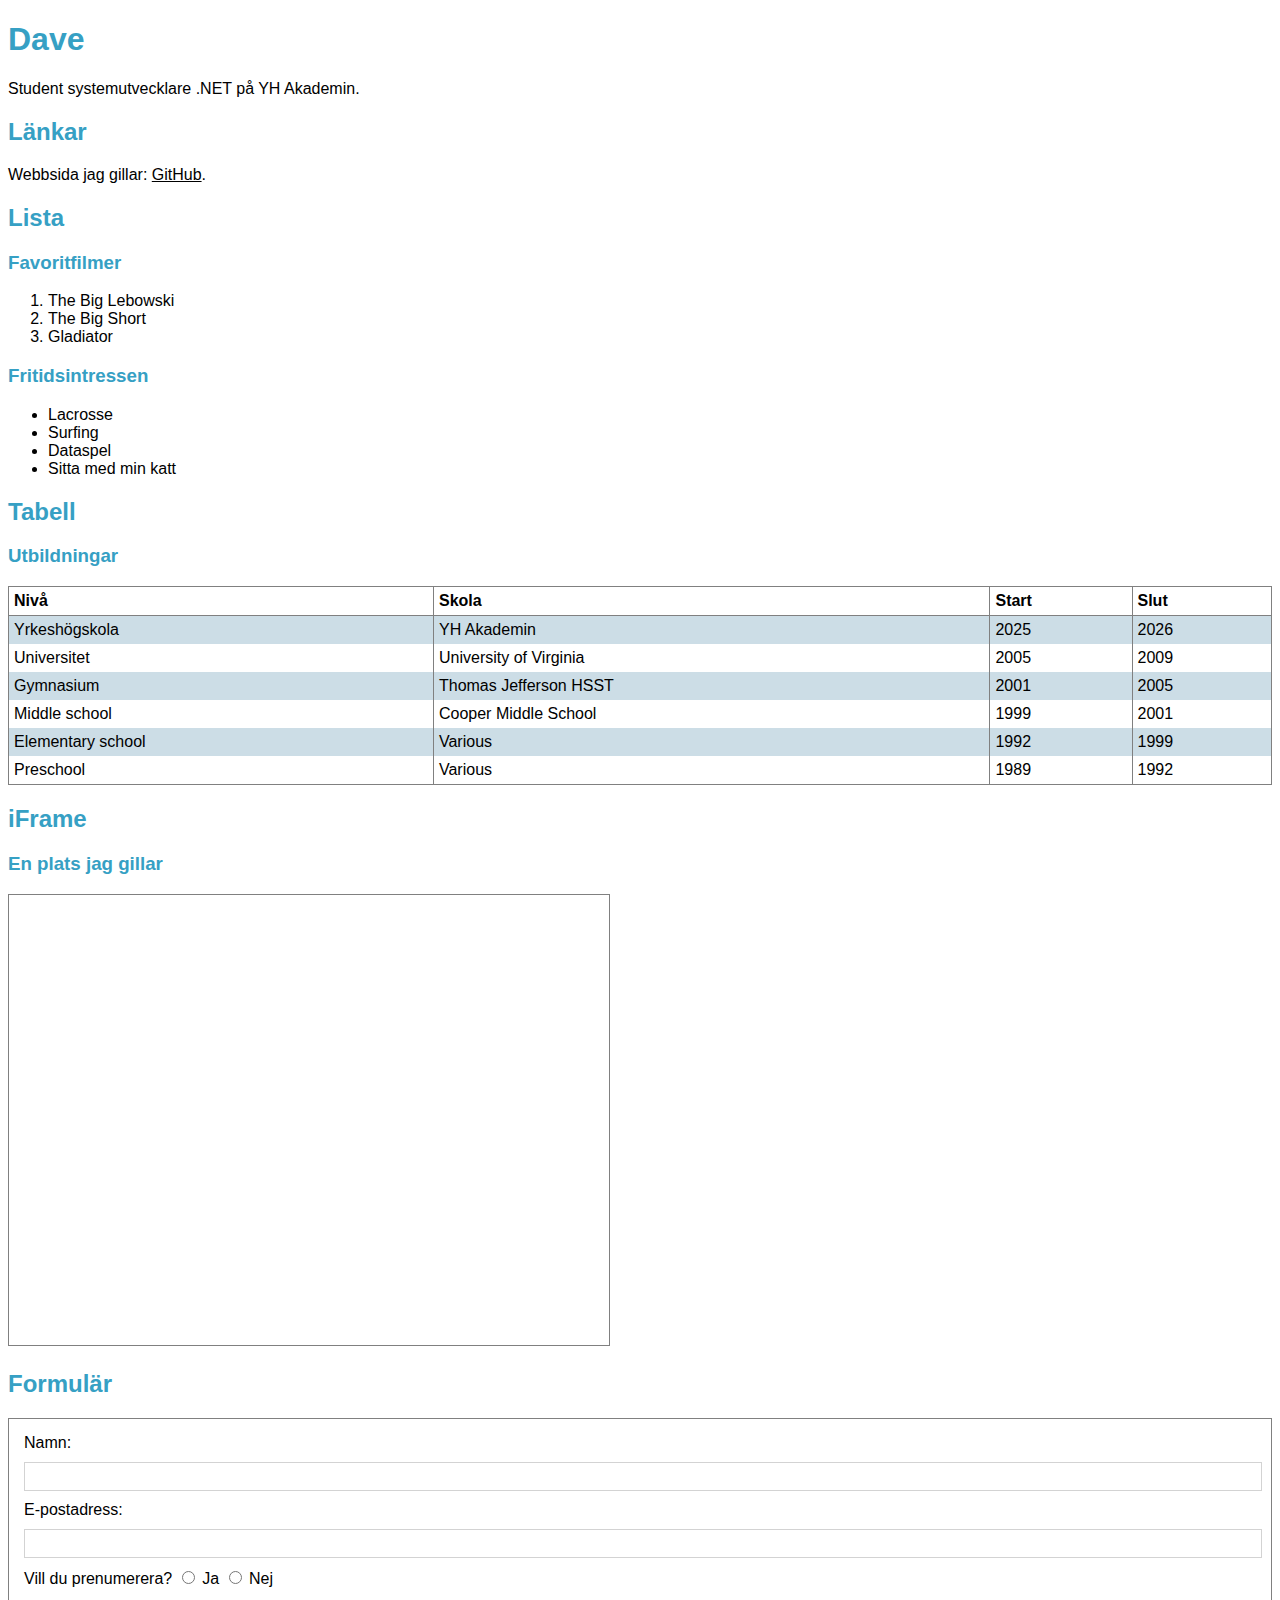
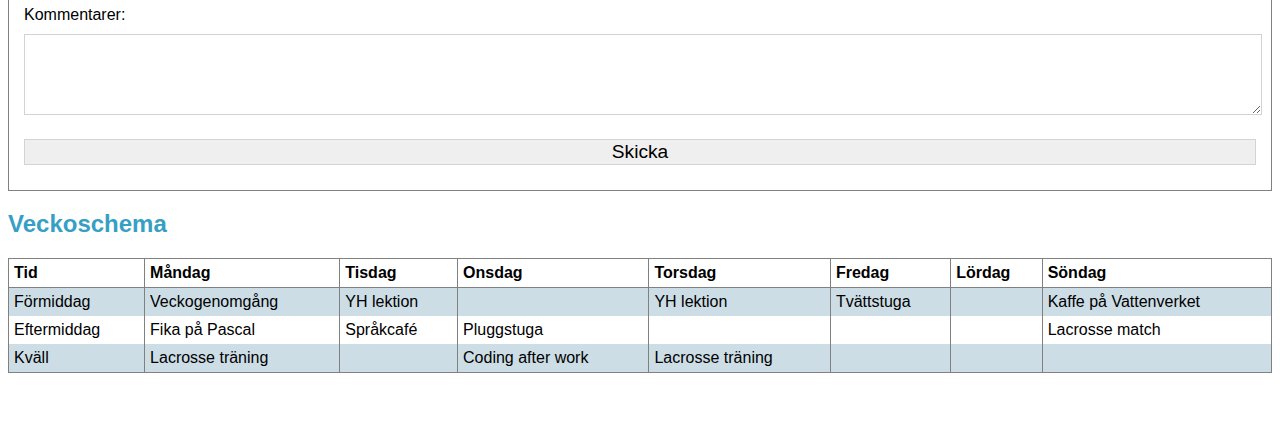
<file: ovning-personlig-profilsida.html>
<!DOCTYPE html>
<html>
    <head>
        <link rel="stylesheet" type="text/css" href="ovning-personlig-profilsida-style.css" />
    </head>
    <body>
        <h1>Dave</h1>
        <p>Student systemutvecklare .NET på YH Akademin.</p>
        <h2>Länkar</h2>
        <p>Webbsida jag gillar: <a href="https://github.com">GitHub</a>.</p>
        <h2>Lista</h2>
        <h3>Favoritfilmer</h3>
        <ol>
            <li>The Big Lebowski</li>
            <li>The Big Short</li>
            <li>Gladiator</li>
        </ol>
        <h3>Fritidsintressen</h3>
        <ul>
            <li>Lacrosse</li>
            <li>Surfing</li>
            <li>Dataspel</li>
            <li>Sitta med min katt</li>
        </ul>
        <h2>Tabell</h2>
        <h3>Utbildningar</h3>
        <table>
            <tr>
                <th>Nivå</th>
                <th>Skola</th>
                <th>Start</th>
                <th>Slut</th>
            </tr>
            <tr>
                <td>Yrkeshögskola</td>
                <td>YH Akademin</td>
                <td>2025</td>
                <td>2026</td>
            </tr>
            <tr>
                <td>Universitet</td>
                <td>University of Virginia</td>
                <td>2005</td>
                <td>2009</td>
            </tr>
            <tr>
                <td>Gymnasium</td>
                <td>Thomas Jefferson HSST</td>
                <td>2001</td>
                <td>2005</td>
            </tr>
            <tr>
                <td>Middle school</td>
                <td>Cooper Middle School</td>
                <td>1999</td>
                <td>2001</td>
            </tr>
            <tr>
                <td>Elementary school</td>
                <td>Various</td>
                <td>1992</td>
                <td>1999</td>
            </tr>
            <tr>
                <td>Preschool</td>
                <td>Various</td>
                <td>1989</td>
                <td>1992</td>
            </tr>
        </table>
        <h2>iFrame</h2>
        <h3>En plats jag gillar</h3>
        <iframe src="https://www.google.com/maps/embed?pb=!1m18!1m12!1m3!1d4066.196052053409!2d18.129842377479022!3d59.36470287463148!2m3!1f0!2f0!3f0!3m2!1i1024!2i768!4f13.1!3m3!1m2!1s0x465f832a1646c545%3A0x9786f07ce084d6a3!2sLiding%C3%B6%20stadsbibliotek!5e0!3m2!1sen!2sse!4v1745479195155!5m2!1sen!2sse" width="600" height="450" allowfullscreen="" loading="lazy" referrerpolicy="no-referrer-when-downgrade"></iframe>
        <h2>Formulär</h2>
        <form action="">
            Namn: <input name="name" type="text" />
            <br>
            E-postadress: <input name="email" type="text" />
            <br>
            Vill du prenumerera?
            <input name="yes-or-no" type="radio">
            <label for="yes">Ja</label>
            <input name="yes-or-no" type="radio">
            <label for="no">Nej</label>
            <br>
            <br>
            Kommentarer:
            <br>
            <textarea name="comments" cols="20" rows="5"></textarea>
            <br>
            <input type="submit" value="Skicka" />
        </form>
        <h2>Veckoschema</h2>
        <table>
            <tr>
                <th>Tid</th>
                <th>Måndag</th>
                <th>Tisdag</th>
                <th>Onsdag</th>
                <th>Torsdag</th>
                <th>Fredag</th>
                <th>Lördag</th>
                <th>Söndag</th>
            </tr>
            <tr>
                <td>Förmiddag</td>
                <td>Veckogenomgång</td>
                <td>YH lektion</td>
                <td></td>
                <td>YH lektion</td>
                <td>Tvättstuga</td>
                <td></td>
                <td>Kaffe på Vattenverket</td>
            </tr>
            <tr>
                <td>Eftermiddag</td>
                <td>Fika på Pascal</td>
                <td>Språkcafé</td>
                <td>Pluggstuga</td>
                <td></td>
                <td></td>
                <td></td>
                <td>Lacrosse match</td>
            </tr>
            <tr>
                <td>Kväll</td>
                <td>Lacrosse träning</td>
                <td></td>
                <td>Coding after work</td>
                <td>Lacrosse träning</td>
                <td></td>
                <td></td>
                <td></td>
            </tr>
        </table>
    </body>
</html>
</file>
<file: ovning-personlig-profilsida-style.css>
* {
    color: black;
    font-family: Arial, Helvetica, sans-serif;
}
body {
    padding-bottom: 50px;
}
h1, h2, h3 {
    color: rgb(54, 160, 196);
}
table {
    width: 100%;
    border: 1px solid gray;
    border-spacing: 0px;
}
th {
    font-weight: bold;
    text-align: left;
    border-bottom: 1px solid gray;
}
tr:nth-child(2n) {
    background-color: rgb(204, 221, 230);
}
th+th , td+td{
    border-left: 1px solid gray;
}
th, td {
    padding: 5px;
}
iframe {
    border: 1px solid gray;
}
form {
    padding: 15px;
    border: 1px solid gray;
}
input[type="text"], textarea, input[type="submit"] {
    width: 100%;
    margin-top: 10px;
    margin-bottom: 10px;
    border: 1px solid lightgray;
    min-height: 25px;
}
input[type="submit"] {
    font-size: 120%;
}
</file>
